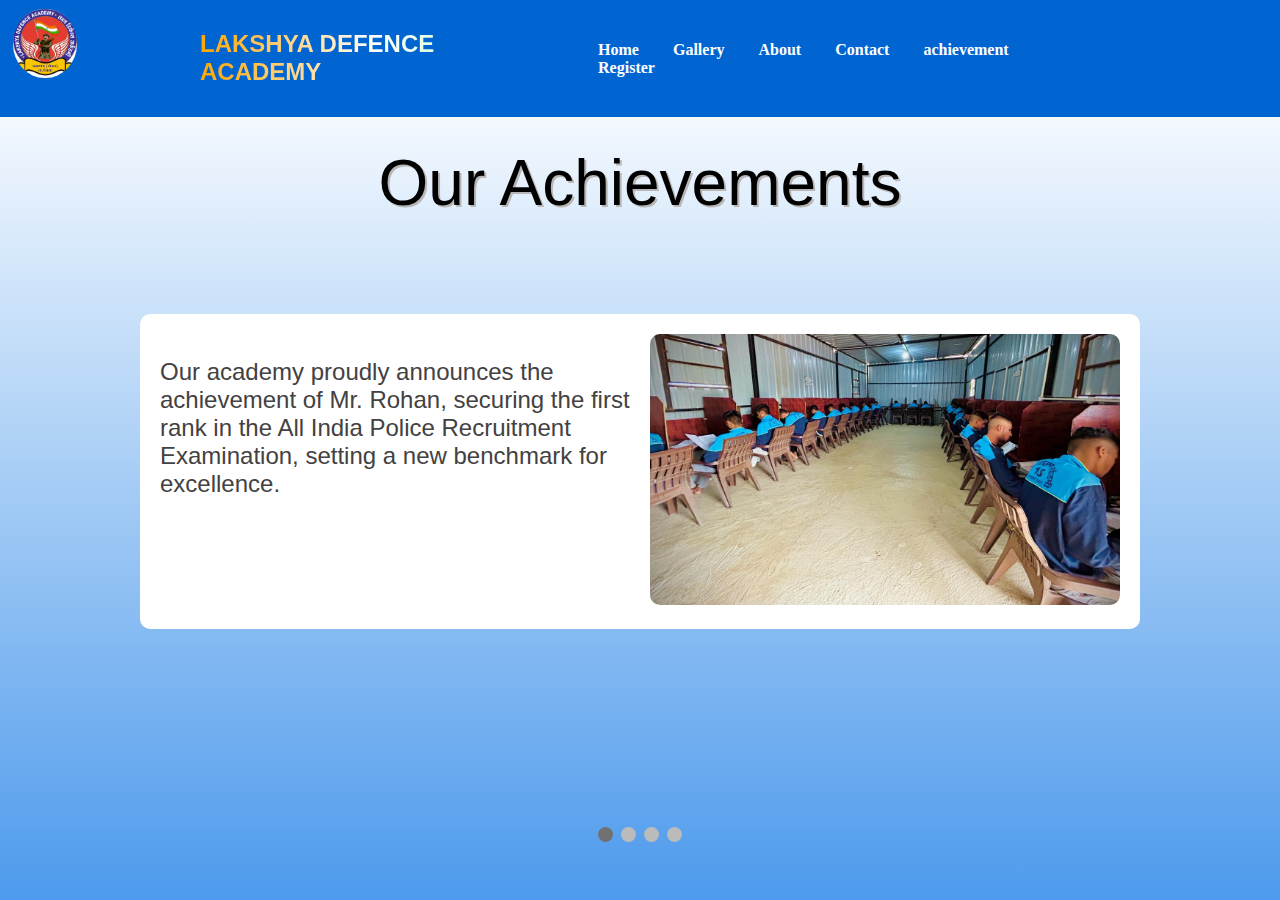
<file: achievement.html>
<!DOCTYPE html>
<html>
<head>
<meta name="viewport" content="width=device-width, initial-scale=1">
<style>
* {
  box-sizing: border-box;
}

body, html {
  margin: 0;
  padding-top: 60px;
  height: 100%;
  background: linear-gradient(#ffffff, #4d9aec);
  overflow-x: hidden; /* Disable horizontal scroll */
}
header{
    z-index: 999;
    position: fixed;
    top: 0;
    left: 0;
    width: 100%;
    display: flex;
    justify-content: space-between;
    align-items: center;
    padding: 15px 200px;
    transition: 0.5s ease;
    background-color: #0065d1;

}
header .academy-name{
    font-family: Arial, Helvetica, sans-serif; 
    background: linear-gradient(to right, orange, white, rgb(167, 255, 167)); 
    -webkit-text-fill-color: transparent;
    -webkit-background-clip: text;
    font-size: 1.5em;
    font-weight: 700;
    text-transform: uppercase;
    text-decoration: none;
    font-size: 24px;
    font-weight: bold;
    margin-right: 20px;
    margin-top: 15px;

}
header .logo{
    z-index: 0;
    position: fixed;
    left: 1%;
    top: 1%;
    width: 5%;
    border-radius: 49%;


}

img:hover {
    opacity: 0.5;
  }

header .navigation{
    position: relative;
}

header .navigation .navigation-items a{
    position: relative;
    color: #ffffff;
    font-size: 1em;
    font-weight: 500;
    text-decoration: none;
    margin-left: 30px;
    transition: 0.3s ease;
    

}
header .navigation .navigation-items a:before{
    content: '';
    position: absolute;
    background: #fff;
    width: 0;
    height: 3px;
    bottom: 0;
    left: 0;
    transition: 0.3s ease;
   
}

header .navigation .navigation-items a:hover:before{
  width: 100%;
}
header .navigation .navigation-items a:hover{
    color: orange;
}

.navbar {
  overflow: hidden;
  background-color: transparent;
  height: 100px;
  display: flex;
  align-items: center;
  padding: 20px;
  color: black;
  margin-top: 10px;
}

.navbar img {
  height: 80px;
  width: 80px;
  border-radius: 50%;
  margin-right: 10px;
}

.academy-name {
  font-size: 24px;
  font-weight: bold;
  margin-right: 20px;
}

.navbar nav {
  margin-left: auto;
}

.navbar ul {
  list-style: none;
  padding: 0;
  margin: 0;
  display: flex;
}

.navbar ul li {
  margin-right: 20px;
}

.navbar ul li:last-child {
  margin-right: 0;
}

.navbar a {
  color: black;
  text-decoration: none;
  font-size: 20px;
}

.navbar a:hover {
  color: #007bff;
}
.container {
  position: relative;
  max-width: 1000px;
  margin: auto;
  overflow: hidden;
}
.join-button:hover {
  background-color: #45a049;
}

.register-button {
  background-color: #007bff;
  color: white;
  
  border: none;
  padding: 15px 25px;
  text-align: center;
  text-decoration: none;
  font-size: 18px;
  cursor: pointer;
  bottom: unset;
  
}

.register-button:hover {
  background-color: #0056b3;
}
.mySlides {
  display: flex;
  align-items: center; /* Align items vertically in the center */
  justify-content: center; /* Align items horizontally in the center */
  padding: 180px 0; /* Added padding for space from top and bottom */
}

.box {
  background-color: #fff; /* Translucent whitish background */
  padding: 20px; /* Padding adjusted for top, right, bottom, left */
  border-radius: 10px; /* Rounded corners */
  display: flex;
  gap: 20px; /* Gap between text and image */
  width: 1200%; /* Adjust the width as needed */
  max-width: 5000px; /* Maximum width for the box */
  margin-top: -15%; /* Center the box horizontally */
}

.text {
  width: 80%; /* Adjust the width as needed */
  color: #434141; /* Changed font color to black */
  text-align: left; /* Left-align the text */
  font-family: Arial, Helvetica, sans-serif;
  font-size: large;
}

.text p {
  margin: 1000;
  font-size: x-large;

}

.img-container {
  width: 80%; /* Adjust the width as needed */
}

img {
  width: 100%;
  height: auto;
  border-radius: 10px; /* Rounded corners for the image */
}

/* Slideshow container */
.slideshow-container {
  position: relative;
  margin: auto;
  max-width: 1000px;
}

/* The dots/bullets/indicators */
.dot {
  height: 15px;
  width: 15px;
  margin: 0 2px;
  background-color: #bbb;
  border-radius: 50%;
  display: inline-block;
  transition: background-color 0.6s ease;
  
}

.active {
  background-color: #717171;
}

/* Fading animation */
.fade {
  animation-name: fade;
  animation-duration: 2.0s;
}
.header{
    font-family:'Franklin Gothic Medium', 'Arial Narrow', Arial, sans-serif;
    color: rgb(1, 1, 1);
    text-shadow: 2px 2px #b9b6b6;
    text-align: center;
    margin-top: 2%; /* Reduced margin-top */
    font-size: 400%;
}

@keyframes fade {
  from {
    opacity: .4
  }

  to {
    opacity: 1
  }
}

/* On smaller screens, decrease text size */
@media only screen and (max-width: 600px) {
  .box {
    width: 90%; /* Adjust the width for smaller screens */
  }
  .text {
    width: 100%; /* Adjust the text width for smaller screens */
  }
  .img-container {
    width: 60%; /* Adjust the image width for smaller screens */
  }
}
ul a {
    color: white;
  }
  
  ul li {
    padding: 5px;
    margin-left: 10px;
  }
  
  ul li:hover {
    transform: scale(1.1);
    transition: 0.3s;
  }
  
  #hamburger-icon {
    margin: auto 0;
    display: none;
    cursor: pointer;
  }
  
  #hamburger-icon div {
    width: 35px;
    height: 3px;
    background-color: white;
    margin: 6px 0;
    transition: 0.4s;
    margin-left: 80PX;
  }
  
  
  .open .bar1 {
    -webkit-transform: rotate(-45deg) translate(-6px, 6px);
    transform: rotate(-45deg) translate(-6px, 6px);
  }
  
  .open .bar2 {
    opacity: 0;
  }
  
  .open .bar3 {
    -webkit-transform: rotate(4 5deg) translate(-6px, -8px);
    transform: rotate(45deg) translate(-6px, -8px);
  }
  
  .open .mobile-menu {
    display: flex;
    flex-direction: column;
    align-items: center;
    justify-content: flex-start;
  }
  
  .mobile-menu {
    display: none;
    position: absolute;
    top: 1px;
    left: 200px;
    height: calc(100vh - 50px);
    width: 100%;
    background-color: #000000;
    width: 35%;
   
    margin: 1px;
    align-items: center;
    border-radius: 10px;
    height: auto;
    margin-left: 30PX;
   
  
   
   
  }
  .mobile-menu a:hover{
    color: orange;
  }
  
  .mobile-menu li {
    margin-bottom: 10px;
  }
  
  
  
  
  
  @media only screen and (max-width: 600px) {
    header nav {
      display:none;
    }
  
  
    #hamburger-icon {
      display: block;
    }
    body{
      padding-top: 60px;
    }
    
    header{
      z-index: 999;
      position: fixed;
      top: 0;
      left: 0;
      width: 100%;
      display: flex;
      justify-content: space-between;
      align-items: center;
      padding: 15px 200px;
      transition: 0.5s ease;
      background-color: #0065d1
    
    }
  
   
    section{
        padding: 100px 20px;
    }
    .home .media-icons{
        right: 15px;
    }
  
  
    header .navigation {
      display: none; /* Change display to block or flex as needed */
    }
  
   /* header  .mobile-menu{
      background: #0000;
      width: 600px;
      max-width: 600px;
      margin: 20px;
      padding: 40px;
      display: flex;
      flex-direction: column;
      align-items: center;
      border-radius: 5px;
      box-shadow: 0 5px 25px rgb(1 1 1/20%);
     }*/
  
    header .navigation .navigation-items a {
      margin-left: 0; /* Reset margin for stacked items */
    }
  
  
    
  }
  

</style>
</head>
<body>
  <header>
    <img src="logo2.jpeg" alt="Logo" class="logo">
  <h1 class="academy-name"><b>LAKSHYA DEFENCE ACADEMY</b></h1>
  <div class="menu-btn"></div>
  <div class="navigation">
      <div class="navigation-items">
          <a href="abc22.html"><b>Home</b></a>
          <a href="index.html"><b>Gallery</b></a>
          <a href="about.html"><b>About</b></a>
          <a href="contact.html"><b>Contact</b></a>
          <a href="achievement.html"><b>achievement</b></a>
          <a href="registration.html"><b>Register</b></a>
  
      </div>
  </div>
  
  <div id="hamburger-icon" onclick="toggleMobileMenu(this)">
    <div class="bar1"></div>
    <div class="bar2"></div>
    <div class="bar3"></div>
    <ul class="mobile-menu">
      <li><a href="abc22.html"><b>Home</b></a></li>
      <li><a href="index.html"><b>Gallery</b></a></li>
      <li><a href="about.html"><b>About</b></a></li>
      <li><a href="contact.html"><b>Contact</b></a></li>
      <li> <a href="achievement.html"><b>achievement</b></a></li>
      <li><a href="registration.html"><b>Register</b></a></li>
  
    </ul>
  </div>
  
  
  </header>

  <script src="index.js"></script>
<p class="header">Our Achievements</p>
<div class="slideshow-container">
  <div class="mySlides fade">
    <div class="box">
      <div class="text">
        <p>
            Our academy proudly announces the achievement of Mr. Rohan, securing the first rank in the All India Police Recruitment Examination, setting a new benchmark for excellence.
        </p>
      </div>
      <div class="img-container">
        <img src="photo4.jpeg" alt="Image 1">
      </div>
    </div>
  </div>

  <div class="mySlides fade">
    <div class="box">
      <div class="text">
        <p>The Maharashtra Police Academy takes pride in Mr. Aryan's exceptional bravery, honored with the 'Bravery Award' for his courageous act during a rescue operation.</p>
      </div>
      <div class="img-container">
        <img src="photo8.jpeg" alt="Image 2">
      </div>
    </div>
  </div>

  <div class="mySlides fade">
    <div class="box">
      <div class="text">
        <p>Celebrating the achievements of our academy, Mr. Rajesh received the prestigious 'President's Medal' for his exceptional contribution to community policing.</p>
      </div>
      <div class="img-container">
        <img src="photo10.jpeg" alt="Image 3">
      </div>
    </div>
  </div>

  <div class="mySlides fade">
    <div class="box">
      <div class="text">
        <p>We are proud to announce that our student Mr. Aniket has been selected for the Indian Army, showcasing exemplary dedication and commitment.</p>
      </div>
      <div class="img-container">
        <img src="photo5.jpeg" alt="Image 4">
      </div>
    </div>
  </div>
</div>
<br>

<div style="text-align:center">
  <span class="dot"></span>
  <span class="dot"></span>
  <span class="dot"></span>
  <span class="dot"></span>
</div>

<script>
let slideIndex = 0;
showSlides();

function showSlides() {
  let i;
  let slides = document.getElementsByClassName("mySlides");
  let dots = document.getElementsByClassName("dot");
  for (i = 0; i < slides.length; i++) {
    slides[i].style.display = "none";
  }
  slideIndex++;
  if (slideIndex > slides.length) {
    slideIndex = 1
  }
  for (i = 0; i < dots.length; i++) {
    dots[i].className = dots[i].className.replace(" active", "");
  }
  slides[slideIndex - 1].style.display = "flex"; // Changed display to flex
  dots[slideIndex - 1].className += " active";
  setTimeout(showSlides, 2000); // Change image every 2 seconds
}
</script>

</body>
</html>
</file>
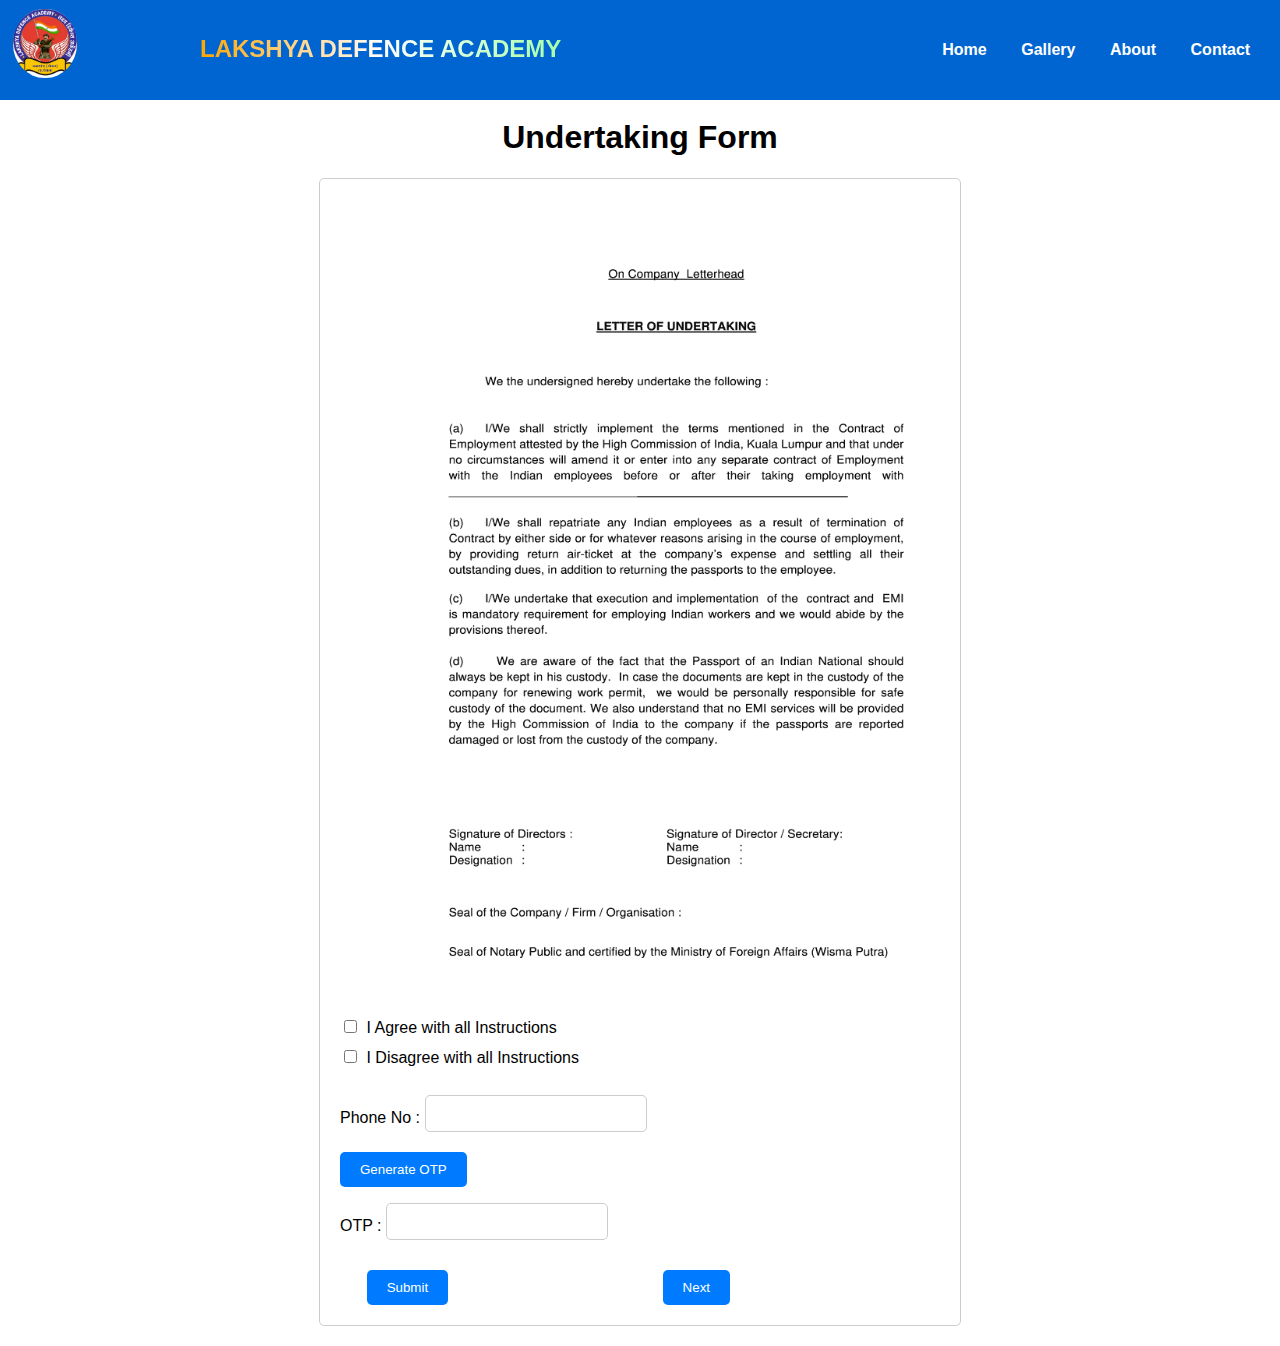
<file: form.html>
<!DOCTYPE html>
<html lang="en">
<head>
<meta charset="UTF-8">
<meta name="viewport" content="width=device-width, initial-scale=1.0">
<title>Undertaking Form</title>
<style>
    body {
        font-family: Arial, sans-serif;
        margin: 0;
        padding-top: 80px;
    }
    header {
    z-index: 999;
    position: fixed;
    top: 0;
    left: 0;
    width: 100%;
    height: 70px; /* Set the height to your desired fixed size */
    display: flex;
    justify-content: space-between;
    align-items: center;
    padding: 0 200px; /* Adjust padding as needed */
    transition: 0.5s ease;
    background-color: #0065d1;
}

/* Your existing styles for the header */


header .academy-name{
    font-family: Arial, Helvetica, sans-serif; 
    background: linear-gradient(to right, orange, white, rgb(167, 255, 167)); 
    -webkit-text-fill-color: transparent;
    -webkit-background-clip: text;
    font-size: 1.5em;
    font-weight: 700;
    text-transform: uppercase;
    text-decoration: none;
    font-size: 24px;
    font-weight: bold;
    margin-right: 20px;
    margin-top: 15px;

}
header .logo{
    z-index: 0;
    position: fixed;
    left: 1%;
    top: 1%;
    width: 5%;
    border-radius: 49%;


}


img:hover {
    opacity: 0.5;
  }

header .navigation{
    position: relative;
    
}

header .navigation .navigation-items a{
    position: relative;
    color:#ffffff;
    font-size: 1em;
    font-weight: 500;
    text-decoration: none;
    margin-left: 30px;
    transition: 0.3s ease;
    

}
header .navigation .navigation-items a:before{
    content: '';
    position: absolute;
    background: #fff;
    width: 0;
    height: 3px;
    bottom: 0;
    left: 0;
    transition: 0.3s ease;
    
   
}

header .navigation .navigation-items a:hover:before{
    width: 100%;
    
}
header .navigation .navigation-items a:hover{
    color: orange;
}


header{
    z-index: 999;
    position: absolute;
    top: 0;
    left: 0;
    width: 100%;
    display: flex;
    justify-content: space-between;
    align-items: center;
    padding: 15px 200px;
    transition: 0.5s ease;

}
header .academy-name{
    font-family: Arial, Helvetica, sans-serif; 
    background: linear-gradient(to right, orange, white, rgb(167, 255, 167)); 
    -webkit-text-fill-color: transparent;
    -webkit-background-clip: text;
    font-size: 1.5em;
    font-weight: 700;
    text-transform: uppercase;
    text-decoration: none;
    font-size: 24px;
    font-weight: bold;
    margin-right: 20px;
    margin-top: 15px;

}
header .logo{
    z-index: 0;
    position: fixed;
    left: 1%;
    top: 1%;
    width: 5%;
    border-radius: 49%;


}

img:hover {
    opacity: 0.5;
  }

header .navigation{
    position: relative;
}

header .navigation .navigation-items a{
    position: relative;
    color: white;
    font-size: 1em;
    font-weight: 500;
    text-decoration: none;
    margin-left: 30px;
    transition: 0.3s ease;
    

}
header .navigation .navigation-items a:before{
    content: '';
    position: absolute;
    background: white;
    width: 0;
    height: 3px;
    bottom: 0;
    left: 0;
    transition: 0.3s ease;
   
}

header .navigation .navigation-items a:hover:before{
    width: 100%;
}
    .container {
        position: relative; /* Add relative positioning */
        max-width: 600px;
        margin: 20px auto;
        padding: 20px;
        border: 1px solid #ccc;
        border-radius: 5px;
    }
    img {
        max-width: 100%; /* Ensures the image does not exceed the container width */
        height: auto; /* Maintains the aspect ratio of the image */
        display: block; /* Ensures proper alignment and spacing */
        margin: 0 auto 20px; /* Centers the image horizontally and adds margin at the bottom */
    }
    label {
        display: block;
        margin-bottom: 10px;
    }
    input[type="checkbox"] {
        margin-right: 5px;
    }
    input[type="text"] {
        width: calc(100% - 20px); /* Adjusted width to accommodate padding */
        padding: 10px;
        margin-bottom: 20px;
        border: 1px solid #ccc;
        border-radius: 5px;
        display: inline-block; /* Ensures the input field is displayed inline with the label */
        width: 200px; /* Adjust the width as needed */
        vertical-align: middle; /* Aligns the input field vertically with the label */
    }
    button {
        padding: 10px 20px;
        background-color: #007bff;
        color: #fff;
        border: none;
        border-radius: 5px;
        cursor: pointer;
    }
    button:hover {
        background-color: #0056b3;
    }
    h1 {
        text-align: center;
    }
    .phone-label {
        display: inline-block;
        vertical-align: middle;
    }
    .otp-label {
        display: inline-block;
        vertical-align: middle;
    }
    .button-row {
        text-align: right; /* Align buttons to the right */
        margin-top: 10px; /* Add some space between OTP and buttons */
    }
    .button-row button {
        margin-right: 210px; /* Adjust the margin between buttons */
    }

    ul a {
  color: white;
}

ul li {
  padding: 5px;
  margin-left: 10px;
}

ul li:hover {
  transform: scale(1.1);
  transition: 0.3s;
}

#hamburger-icon {
  margin: auto 0;
  display: none;
  cursor: pointer;
}

#hamburger-icon div {
  width: 35px;
  height: 3px;
  background-color: white;
  margin: 6px 0;
  transition: 0.4s;
  margin-left: 80PX;
}


.open .bar1 {
  -webkit-transform: rotate(-45deg) translate(-6px, 6px);
  transform: rotate(-45deg) translate(-6px, 6px);
}

.open .bar2 {
  opacity: 0;
}

.open .bar3 {
  -webkit-transform: rotate(4 5deg) translate(-6px, -8px);
  transform: rotate(45deg) translate(-6px, -8px);
}

.open .mobile-menu {
  display: flex;
  flex-direction: column;
  align-items: center;
  justify-content: flex-start;
}

.mobile-menu {
  display: none;
  position: absolute;
  top: 1px;
  left: 200px;
  height: calc(100vh - 50px);
  width: 100%;
  background-color: #000000;
  width: 35%;
 
  margin: 1px;
  align-items: center;
  border-radius: 10px;
  height: auto;
  margin-left: 30PX;
 

 
 
}
.mobile-menu a:hover{
  color: orange;
}

.mobile-menu li {
  margin-bottom: 10px;
}





@media only screen and (max-width: 600px) {
  header nav {
    display:none;
  }


  #hamburger-icon {
    display: block;
  }
  body{
    padding-top: 60px;
  }
  
  header{
    z-index: 999;
    position: fixed;
    top: 0;
    left: 0;
    width: 100%;
    display: flex;
    justify-content: space-between;
    align-items: center;
    padding: 15px 200px;
    transition: 0.5s ease;
    background-color: #0065d1
  
  }

 
  section{
      padding: 100px 20px;
  }
  .home .media-icons{
      right: 15px;
  }


  header .navigation {
    display: none; /* Change display to block or flex as needed */
  }

 /* header  .mobile-menu{
    background: #0000;
    width: 600px;
    max-width: 600px;
    margin: 20px;
    padding: 40px;
    display: flex;
    flex-direction: column;
    align-items: center;
    border-radius: 5px;
    box-shadow: 0 5px 25px rgb(1 1 1/20%);
   }*/

  header .navigation .navigation-items a {
    margin-left: 0; /* Reset margin for stacked items */
  }


  
}

</style>
</head>
<body>
    <header>
        <img src="logo2.jpeg" alt="Logo" class="logo">
      <h1 class="academy-name"><b>LAKSHYA DEFENCE ACADEMY</b></h1>
      <div class="menu-btn"></div>
      <div class="navigation">
          <div class="navigation-items">
              <a href="abc22.html"><b>Home</b></a>
              <a href="index.html"><b>Gallery</b></a>
              <a href="about.html"><b>About</b></a>
              <a href="contact.html"><b>Contact</b></a>
              <a href="achievement.html"><b>achievement</b></a>
              <a href="registration.html"><b>Register</b></a>
      
          </div>
      </div>
      
      <div id="hamburger-icon" onclick="toggleMobileMenu(this)">
        <div class="bar1"></div>
        <div class="bar2"></div>
        <div class="bar3"></div>
        <ul class="mobile-menu">
          <li><a href="abc22.html"><b>Home</b></a></li>
          <li><a href="index.html"><b>Gallery</b></a></li>
          <li><a href="about.html"><b>About</b></a></li>
          <li><a href="contact.html"><b>Contact</b></a></li>
          <li> <a href="achievement.html"><b>achievement</b></a></li>
          <li><a href="registration.html"><b>Register</b></a></li>
      
        </ul>
      </div>
      
      
      </header>
      <script src="index.js"></script>
    <br>
<h1>Undertaking Form</h1>
<div class="container">
    <img src="large.png" alt="Undertaking Photo">
    <label>
        <input type="checkbox" name="agree" id="agree"> I Agree with all Instructions
    </label>
    <label>
        <input type="checkbox" name="disagree" id="disagree"> I Disagree with all Instructions
    </label>
    <br>
    <label for="phone" class="phone-label">Phone No : </label>
    <input type="text" name="phone" id="phone">
    <br>
    <button id="generateOTP">Generate OTP</button>
    <p id="otpMessage"></p>
    <label for="otp" class="otp-label"> OTP : </label>
    <input type="text" name="otp" id="otp">
    <div class="button-row">
        <button id="submit">Submit</button>
        <button id="next">Next</button>
    </div>
</div>

<script>
document.getElementById("generateOTP").addEventListener("click", function() {
    var phone = document.getElementById("phone").value;
    if (!phone) {
        alert("Please enter a valid phone number.");
        return;
    }
    
    // Simulate OTP generation
    var otp = Math.floor(100000 + Math.random() * 900000);
    
    // Simulate sending OTP message
    var otpMessage = "OTP sent to " + phone + ": " + otp;
    document.getElementById("otpMessage").innerText = otpMessage;
    
    // Display OTP label and value
    document.getElementById("otpLabel").style.display = "block";
    document.getElementById("otpValue").style.display = "inline";
    document.getElementById("otpValue").innerText = otp;
    
    // Here you would make an AJAX request to a backend service to send the OTP via SMS
    // Example AJAX request using fetch API (replace URL with your actual backend endpoint)
    
    fetch("https://your-backend-url/send-otp", {
        method: "POST",
        headers: {
            "Content-Type": "application/json"
        },
        body: JSON.stringify({
            phone: phone,
            otp: otp
        })
    })
    .then(response => {
        if (response.ok) {
            return response.json();
        } else {
            throw new Error("Failed to send OTP.");
        }
    })
    .then(data => {
        // Handle success response from backend
        console.log(data);
    })
    .catch(error => {
        // Handle error
        console.error("Error:", error);
        alert("Failed to send OTP. Please try again later.");
    });
    
});
</script>

</body>
</html>
</file>
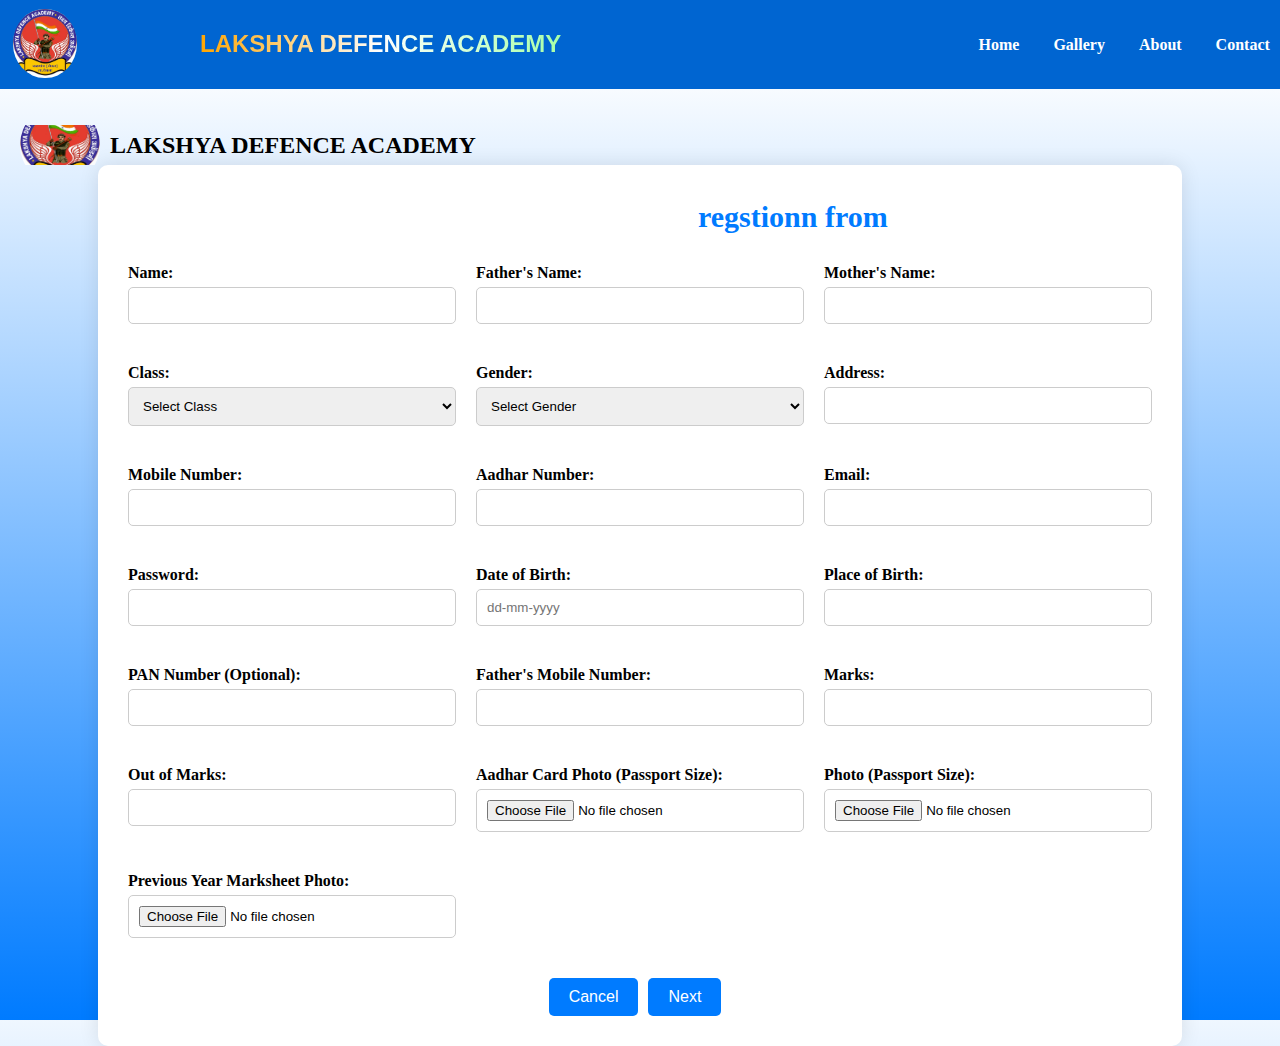
<file: join.html>
<!DOCTYPE html>
<html lang="en">
<head>
    <meta charset="UTF-8">
    <meta name="viewport" content="width=device-width, initial-scale=1.0">
    <title>College Admissions Form</title>
    <style>
        
            body, html {
                margin: 0;
                padding: 0;
                height: 100%;
                background: linear-gradient(#fff, #007bff);
                padding-top: 60px;
            }
            header{
    z-index: 999;
    position: fixed;
    top: 0;
    left: 0;
    width: 100%;
    display: flex;
    justify-content: space-between;
    align-items: center;
    padding: 15px 200px;
    transition: 0.5s ease;
    background-color: #0065d1;

}
header .academy-name{
    font-family: Arial, Helvetica, sans-serif; 
    background: linear-gradient(to right, orange, white, rgb(167, 255, 167)); 
    -webkit-text-fill-color: transparent;
    -webkit-background-clip: text;
    font-size: 1.5em;
    font-weight: 700;
    text-transform: uppercase;
    text-decoration: none;
    font-size: 24px;
    font-weight: bold;
    margin-right: 20px;
    margin-top: 15px;

}
header .logo{
    z-index: 0;
    position: fixed;
    left: 1%;
    top: 1%;
    width: 5%;
    border-radius: 49%;


}

img:hover {
    opacity: 0.5;
  }

header .navigation{
    position: relative;
}

header .navigation .navigation-items a{
    position: relative;
    color: #ffffff;
    font-size: 1em;
    font-weight: 500;
    text-decoration: none;
    margin-left: 30px;
    transition: 0.3s ease;
    

}
header .navigation .navigation-items a:before{
    content: '';
    position: absolute;
    background: #fff;
    width: 0;
    height: 3px;
    bottom: 0;
    left: 0;
    transition: 0.3s ease;
   
}

header .navigation .navigation-items a:hover:before{
      width: 100%;
}
header .navigation .navigation-items a:hover{
    color: orange;
}
    
            .navbar {
                overflow: hidden;
                background-color: transparent;
                height: 100px; /* Adjust the height of the navbar */
                display: flex;
                align-items: center; /* Align items vertically */
                padding: 20px;
                color: black;
                margin-top: 5px;
              }
              
              .navbar img {
                height: 80px; /* Increase the size of the logo */
                width: 80px; /* Increase the size of the logo */
                border-radius: 50%;
                margin-right: 10px;
              }
              
              .academy-name {
                font-size: 24px;
                font-weight: bold;
                margin-right: 20px; /* Adjust the distance between logo and academy name */
              }
              
              .navbar nav {
                margin-left: auto; /* Push the navigation links to the right */
              }
              
              .navbar ul {
                list-style: none;
                padding: 0;
                margin: 0;
                display: flex;
              }
              
              .navbar ul li {
                margin-right: 20px;
              }
              
              .navbar ul li:last-child {
                margin-right: 0;
              }
              
              .navbar a {
                color: black;
                text-decoration: none;
                font-size: 20px;
                margin-top: 100px;
              }
              
              .navbar a:hover {
                color: #007bff;
              }
              
          
              .join-button {
                background-color: #4CAF50;
                color: white;
                border: none;
                padding: 15px 25px;
                text-align: center;
                text-decoration: none;
                font-size: 18px;
                cursor: pointer;
                position: absolute;
                bottom: 20px;
                left: 50%;
                transform: translateX(-50%);
                transition: background-color 0.3s;
              }
          
              .join-button:hover {
                background-color: #45a049;
              }
          
              .register-button {
                background-color: #007bff;
                color: white;
                
                border: none;
                padding: 15px 25px;
                text-align: center;
                text-decoration: none;
                font-size: 18px;
                cursor: pointer;
                bottom: unset;
                
              }
          
              .register-button:hover {
                background-color: #0056b3;
              }
            /* Main container */
            .main-container {
                display: flex;
                flex-direction: column;
                height: 100%;
            }
    
            /* Form container */
            .form-container {
                flex-grow: 1;
                display: flex;
                justify-content: center;
                align-items: center;
                flex-direction: column;
            }
    
            form {
                background-color: #fff;
                padding: 30px;
                border-radius: 10px;
                box-shadow: 0 0 20px rgba(0, 0, 0, 0.1);
                width: 80%;
            }
    
            .form-parts {
                display: grid;
                grid-template-columns: repeat(auto-fill, minmax(300px, 1fr));
                grid-gap: 20px;
            }
    
            .form-group {
                margin-bottom: 20px;
            }
    
            .form-group label {
                display: block;
                font-weight: bold;
                margin-bottom: 5px;
            }
    
            .form-group input[type="text"],
            .form-group input[type="email"],
            .form-group input[type="tel"],
            .form-group select,
            .form-group input[type="password"],
            .form-group input[type="date"],
            .form-group input[type="file"] {
                width: 100%;
                padding: 10px;
                border: 1px solid #ccc;
                border-radius: 5px;
                box-sizing: border-box;
            }
    
            .form-actions {
                display: flex;
                justify-content: center;
                align-items: center;
                margin-top: 20px;
            }
    
            .form-actions button {
                padding: 10px 20px;
                border: none;
                border-radius: 5px;
                cursor: pointer;
                background-color: #007bff;
                color: #fff;
                font-size: 16px;
                margin-right: 10px;
            }
            .ab{
                align-items: center;
                font-size: 30px;
                margin-top: 5px;
                color: #007bff;
                margin-left: 570px;
            }
    
            .form-actions button:hover {
                background-color: #0056b3;
            }
            
    </style>
</head>
<body>
    <header>
        <img src="logo2.jpeg" alt="Logo" class="logo">
      <h1 class="academy-name"><b>LAKSHYA DEFENCE ACADEMY</b></h1>
      <div class="menu-btn"></div>
      <div class="navigation">
          <div class="navigation-items">
              <a href="abc22.html"><b>Home</b></a>
              <a href="index.html"><b>Gallery</b></a>
              <a href="about.html"><b>About</b></a>
              <a href="contact.html"><b>Contact</b></a>
              <a href="achievement.html"><b>achievement</b></a>
              <a href="registration.html"><b>Register</b></a>

          </div>
      </div>
    </header>
    <div class="main-container">
        <!-- Navbar -->
        <div class="navbar">
            <img src="logo2.jpeg" alt="Logo">
            <h1 class="academy-name">LAKSHYA DEFENCE ACADEMY</h1>
        </div>

        <!-- Form container -->
        <div class="form-container">
            
            <form id="admissionForm">
                <h3 class="ab">
                    regstionn from
                </h3>
                <div class="form-parts">
                    
                    <!-- Personal Information -->
                    <div class="form-group">
                        <label for="name">Name:</label>
                        <input type="text" id="name" name="name" required>
                    </div>

                    <div class="form-group">
                        <label for="fatherName">Father's Name:</label>
                        <input type="text" id="fatherName" name="fatherName" required>
                    </div>

                    <div class="form-group">
                        <label for="motherName">Mother's Name:</label>
                        <input type="text" id="motherName" name="motherName" required>
                    </div>

                    <div class="form-group">
                        <label for="class">Class:</label>
                        <select id="class" name="class" required>
                            <option value="">Select Class</option>
                            <option value="11">11th</option>
                            <option value="12">12th</option>
                            <option value="12th pass">12th Pass</option>
                        </select>
                    </div>

                    <div class="form-group">
                        <label for="gender">Gender:</label>
                        <select id="gender" name="gender" required>
                            <option value="">Select Gender</option>
                            <option value="male">Male</option>
                            <option value="female">Female</option>
                            <option value="other">Other</option>
                        </select>
                    </div>

                    <!-- Contact Information -->
                    <div class="form-group">
                        <label for="address">Address:</label>
                        <input type="text" id="address" name="address" required>
                    </div>

                    <div class="form-group">
                        <label for="mobileNumber">Mobile Number:</label>
                        <input type="tel" id="mobileNumber" name="mobileNumber" pattern="[0-9]{3}-[0-9]{3}-[0-9]{4}" required>
                    </div>

                    <div class="form-group">
                        <label for="aadharNumber">Aadhar Number:</label>
                        <input type="text" id="aadharNumber" name="aadharNumber" required>
                    </div>

                    <div class="form-group">
                        <label for="email">Email:</label>
                        <input type="email" id="email" name="email" required>
                    </div>

                    <!-- Security Information -->
                    <div class="form-group">
                        <label for="password">Password:</label>
                        <input type="password" id="password" name="password" required>
                    </div>

                    <div class="form-group">
                        <label for="dateOfBirth">Date of Birth:</label>
                        <input type="text" id="dateOfBirth" name="dateOfBirth" placeholder="dd-mm-yyyy" required>
                                        </div>

                    <div class="form-group">
                        <label for="placeOfBirth">Place of Birth:</label>
                        <input type="text" id="placeOfBirth" name="placeOfBirth" required>
                    </div>

                    <div class="form-group">
                        <label for="panNumber">PAN Number (Optional):</label>
                        <input type="text" id="panNumber" name="panNumber">
                    </div>

                    <div class="form-group">
                        <label for="fatherMobileNumber">Father's Mobile Number:</label>
                        <input type="tel" id="fatherMobileNumber" name="fatherMobileNumber" pattern="[0-9]{3}-[0-9]{3}-[0-9]{4}" required>
                    </div>

                    <div class="form-group">
                        <label for="marks">Marks:</label>
                        <input type="text" id="marks" name="marks" required>
                    </div>

                    <div class="form-group">
                        <label for="outOfMarks">Out of Marks:</label>
                        <input type="text" id="outOfMarks" name="outOfMarks" required>
                    </div>

                    <div class="form-group">
                        <label for="aadharPhoto">Aadhar Card Photo (Passport Size):</label>
                        <input type="file" id="aadharPhoto" name="aadharPhoto" accept="image/*" required>
                    </div>

                    <div class="form-group">
                        <label for="photo">Photo (Passport Size):</label>
                        <input type="file" id="photo" name="photo" accept="image/*" required>
                    </div>

                    <div class="form-group">
                        <label for="marksheetPhoto">Previous Year Marksheet Photo:</label>
                        <input type="file" id="marksheetPhoto" name="marksheetPhoto" accept="image/*" required>
                    </div>
                </div>

                <div class="form-actions">
                    <button type="button" class="cancel-button">Cancel</button>
                    <button type="submit" class="next-button">Next</button>
                </div>
            </form>
        </div>
    </div>
    <script>
        function openJoinPage() {
            window.open('join.html', '_blank');
          }
    </script>
</body>
</html>
</file>
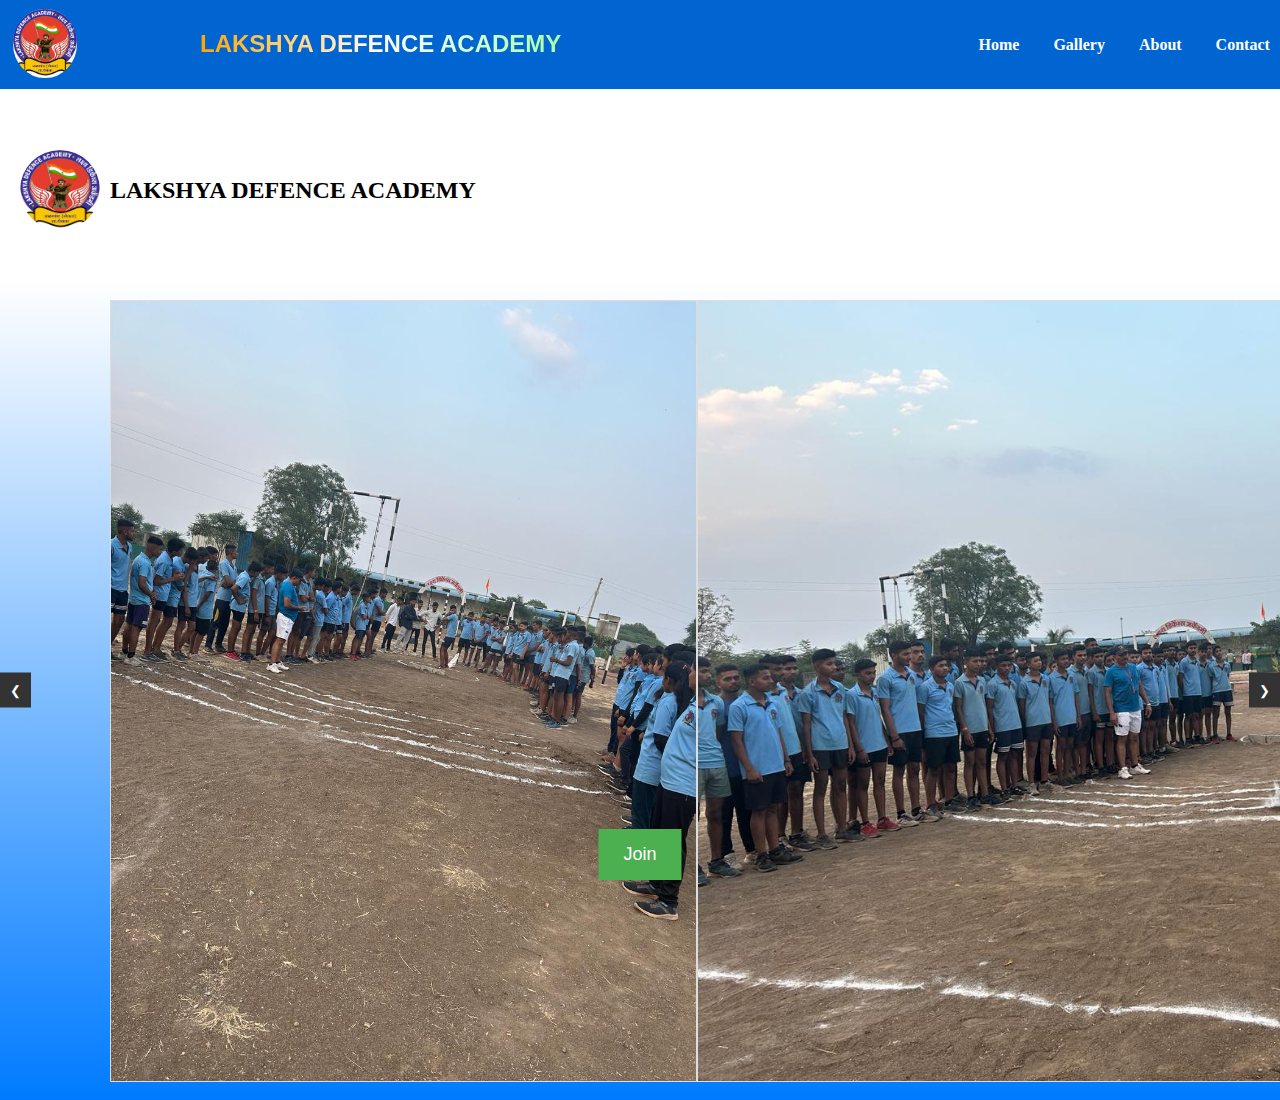
<file: next.html>
<!DOCTYPE html>
<html lang="en">
<head>
  <meta charset="UTF-8">
  <meta name="viewport" content="width=device-width, initial-scale=1.0">
  <title>Image Slider</title>
  <style>
    body, html {
      margin: 0;
      padding-top: 60px;
      height: 100%;
    }
    header{
    z-index: 999;
    position: fixed;
    top: 0;
    left: 0;
    width: 100%;
    display: flex;
    justify-content: space-between;
    align-items: center;
    padding: 15px 200px;
    transition: 0.5s ease;
    background-color: #0065d1;

}
header .academy-name{
    font-family: Arial, Helvetica, sans-serif; 
    background: linear-gradient(to right, orange, white, rgb(167, 255, 167)); 
    -webkit-text-fill-color: transparent;
    -webkit-background-clip: text;
    font-size: 1.5em;
    font-weight: 700;
    text-transform: uppercase;
    text-decoration: none;
    font-size: 24px;
    font-weight: bold;
    margin-right: 20px;
    margin-top: 15px;

}
header .logo{
    z-index: 0;
    position: fixed;
    left: 1%;
    top: 1%;
    width: 5%;
    border-radius: 49%;


}

img:hover {
    opacity: 0.5;
  }

header .navigation{
    position: relative;
}

header .navigation .navigation-items a{
    position: relative;
    color: #ffffff;
    font-size: 1em;
    font-weight: 500;
    text-decoration: none;
    margin-left: 30px;
    transition: 0.3s ease;
    

}
header .navigation .navigation-items a:before{
    content: '';
    position: absolute;
    background: #fff;
    width: 0;
    height: 3px;
    bottom: 0;
    left: 0;
    transition: 0.3s ease;
   
}

header .navigation .navigation-items a:hover:before{
   width: 100%;
}
header .navigation .navigation-items a:hover{
    color: orange;
}

    .slider-container {
      position: relative;
      height: calc(100% - 60px); /* Adjusted height */
      overflow: hidden;
      padding: 10px;
      background: linear-gradient(#fff, #007bff);
      margin-top: 10px; /* Adjusted margin-top */
      margin-bottom: 200px;
    }

    .navbar {
      overflow: hidden;
      background-color: transparent;
      height: 100px; /* Adjust the height of the navbar */
      display: flex;
      align-items: center; /* Align items vertically */
      padding: 20px;
      color: black;
    }
    
    .navbar img {
      height: 80px; /* Increase the size of the logo */
      width: 80px; /* Increase the size of the logo */
      border-radius: 50%;
      margin-right: 10px;
    }
    
    .academy-name {
      font-size: 24px;
      font-weight: bold;
      margin-right: 20px; /* Adjust the distance between logo and academy name */
    }
    
    .navbar nav {
      margin-left: auto; /* Push the navigation links to the right */
    }
    
    .navbar ul {
      list-style: none;
      padding: 0;
      margin: 0;
      display: flex;
    }
    
    .navbar ul li {
      margin-right: 20px;
    }
    
    .navbar ul li:last-child {
      margin-right: 0;
    }
    
    .navbar a {
      color: black;
      text-decoration: none;
      font-size: 20px;
      margin-top: 20px; /* Adjusted margin-top */
    }
    
    .navbar a:hover {
      color: #007bff;
    }
    

    .join-button {
      background-color: #4CAF50;
      color: white;
      border: none;
      padding: 15px 25px;
      text-align: center;
      text-decoration: none;
      font-size: 18px;
      cursor: pointer;
      position: absolute;
      bottom: 20px;
      left: 50%;
      transform: translateX(-50%);
      transition: background-color 0.3s;
    }

    .join-button:hover {
      background-color: #45a049;
    }

    .register-button {
      background-color: #007bff;
      color: white;
      border: none;
      padding: 15px 25px;
      text-align: center;
      text-decoration: none;
      font-size: 18px;
      cursor: pointer;
      bottom: 20px; /* Adjusted bottom */
    }

    .register-button:hover {
      background-color: #0056b3;
    }

    .slider-container {
      position: relative;
      height: calc(100% - 100px);
      overflow: hidden;
      padding: 10px;
      background: linear-gradient(#fff, #007bff);
      margin-top: 20px;
      margin-bottom: 200px;
    }

    .slider {
      display: flex;
      height: calc(100% - 20px);
      margin-top: 10px; /* Adjusted margin-top */
      margin-left: 100px;
      margin-right: 100px;
    }

    .slide {
      width: calc(100% - 20px);
      height: 100%;
      object-fit: cover;
      border: 1px solid #ddd;
    }

    .prev,
    .next {
      position: absolute;
      top: 50%;
      transform: translateY(-50%);
      background-color: #333;
      color: #fff;
      border: none;
      cursor: pointer;
      padding: 10px;
    }

    .prev {
      left: 0;
    }

    .next {
      right: 0;
    }
    ul a {
  color: white;
}

ul li {
  padding: 5px;
  margin-left: 10px;
}

ul li:hover {
  transform: scale(1.1);
  transition: 0.3s;
}

#hamburger-icon {
  margin: auto 0;
  display: none;
  cursor: pointer;
}

#hamburger-icon div {
  width: 35px;
  height: 3px;
  background-color: white;
  margin: 6px 0;
  transition: 0.4s;
  margin-left: 80PX;
}


.open .bar1 {
  -webkit-transform: rotate(-45deg) translate(-6px, 6px);
  transform: rotate(-45deg) translate(-6px, 6px);
}

.open .bar2 {
  opacity: 0;
}

.open .bar3 {
  -webkit-transform: rotate(4 5deg) translate(-6px, -8px);
  transform: rotate(45deg) translate(-6px, -8px);
}

.open .mobile-menu {
  display: flex;
  flex-direction: column;
  align-items: center;
  justify-content: flex-start;
}

.mobile-menu {
  display: none;
  position: absolute;
  top: 1px;
  left: 200px;
  height: calc(100vh - 50px);
  width: 100%;
  background-color: #000000;
  width: 35%;
 
  margin: 1px;
  align-items: center;
  border-radius: 10px;
  height: auto;
  margin-left: 30PX;
 

 
 
}
.mobile-menu a:hover{
  color: orange;
}

.mobile-menu li {
  margin-bottom: 10px;
}





@media only screen and (max-width: 600px) {
  header nav {
    display:none;
  }


  #hamburger-icon {
    display: block;
  }
  body{
    padding-top: 60px;
  }
  
  header{
    z-index: 999;
    position: fixed;
    top: 0;
    left: 0;
    width: 100%;
    display: flex;
    justify-content: space-between;
    align-items: center;
    padding: 15px 200px;
    transition: 0.5s ease;
    background-color: #0065d1
  
  }

 
  section{
      padding: 100px 20px;
  }
  .home .media-icons{
      right: 15px;
  }


  header .navigation {
    display: none; /* Change display to block or flex as needed */
  }

 /* header  .mobile-menu{
    background: #0000;
    width: 600px;
    max-width: 600px;
    margin: 20px;
    padding: 40px;
    display: flex;
    flex-direction: column;
    align-items: center;
    border-radius: 5px;
    box-shadow: 0 5px 25px rgb(1 1 1/20%);
   }*/

  header .navigation .navigation-items a {
    margin-left: 0; /* Reset margin for stacked items */
  }


  
}

  </style>
</head>
<body>
  <header>
    <img src="logo2.jpeg" alt="Logo" class="logo">
  <h1 class="academy-name"><b>LAKSHYA DEFENCE ACADEMY</b></h1>
  <div class="menu-btn"></div>
  <div class="navigation">
      <div class="navigation-items">
          <a href="abc22.html"><b>Home</b></a>
          <a href="index.html"><b>Gallery</b></a>
          <a href="about.html"><b>About</b></a>
          <a href="contact.html"><b>Contact</b></a>
          <a href="achievement.html"><b>achievement</b></a>
          <a href="registration.html"><b>Register</b></a>
  
      </div>
  </div>
  
  <div id="hamburger-icon" onclick="toggleMobileMenu(this)">
    <div class="bar1"></div>
    <div class="bar2"></div>
    <div class="bar3"></div>
    <ul class="mobile-menu">
      <li><a href="abc22.html"><b>Home</b></a></li>
      <li><a href="index.html"><b>Gallery</b></a></li>
      <li><a href="about.html"><b>About</b></a></li>
      <li><a href="contact.html"><b>Contact</b></a></li>
      <li> <a href="achievement.html"><b>achievement</b></a></li>
      <li><a href="registration.html"><b>Register</b></a></li>
  
    </ul>
  </div>
  
  
  </header>
  <script src="index.js"></script>
  <div class="navbar">
    <img src="logo2.jpeg" alt="Logo">
    <h1 class="academy-name">LAKSHYA DEFENCE ACADEMY</h1>
  </div>

  <div class="slider-container">
    <div class="slider">
      <img class="slide" src="photo1.jpeg" alt="Image 1">
      <img class="slide" src="photo2.jpeg" alt="Image 2">
      <img class="slide" src="photo3.jpeg" alt="Image 3">
      <img class="slide" src="photo4.jpeg" alt="Image 4">
      <img class="slide" src="photo5.jpeg"alt="Image 5">
    </div>
    <button class="prev" onclick="prevSlide()">&#10094;</button>
    <button class="next" onclick="nextSlide()">&#10095;</button>
  </div>
  <button class="join-button" onclick="openJoinPage()">Join</button>
  <script>
    let slideIndex = 0;
    const slides = document.getElementsByClassName("slide");

    function showSlide(index) {
      for (let i = 0; i < slides.length; i++) {
        if (i === index) {
          slides[i].style.display = "block";
        } else {
          slides[i].style.display = "none";
        }
      }
    }

    function prevSlide() {
      slideIndex = (slideIndex - 1 + slides.length) % slides.length;
      showSlide(slideIndex);
    }

    function nextSlide() {
      slideIndex = (slideIndex + 1) % slides.length;
      showSlide(slideIndex);
    }

    setInterval(() => {
      nextSlide();
    }, 4000);

    function openJoinPage() {
        window.open('join.html', '_blank');
      }
</script>
</body>
</html>
</file>
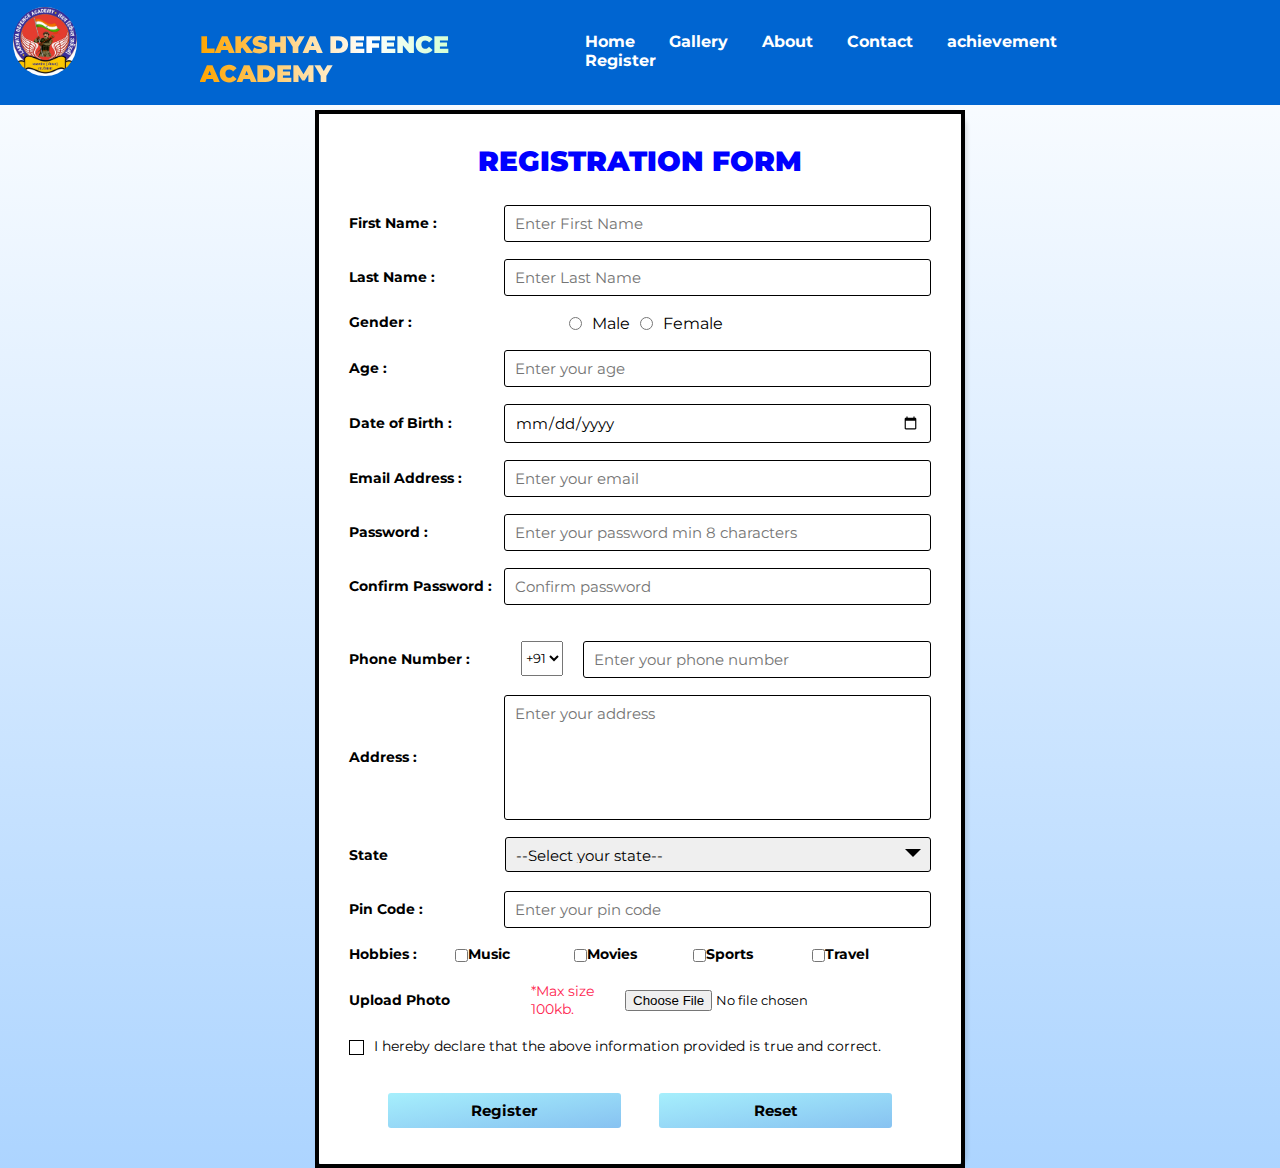
<file: registration.html>
<!DOCTYPE html>
<html lang="en">

<head>
  <meta charset="UTF-8">
  <meta http-equiv="X-UA-Compatible" content="IE=edge">
  <meta name="viewport" content="width=device-width, initial-scale=1.0">
  <title>Student Registration Form</title>
  <link rel="stylesheet" href="style7.css">
  <link rel="stylesheet" href="https://use.fontawesome.com/releases/v5.7.0/css/all.css"
    integrity="sha384-1ZN37f5QGtY3VHgisS14W3ExzMWZxybE1SJSEsQp9s+oqd12jhcu+A56Ebc1zFSJ" crossorigin="anonymous">
    <script src="./script.js" type="text/javascript"></script>
</head>

<body>
  <header>
    <img src="logo2.jpeg" alt="Logo" class="logo">
  <h1 class="academy-name"><b>LAKSHYA DEFENCE ACADEMY</b></h1>
  <div class="menu-btn"></div>
  <div class="navigation">
      <div class="navigation-items">
          <a href="abc22.html"><b>Home</b></a>
          <a href="index.html"><b>Gallery</b></a>
          <a href="about.html"><b>About</b></a>
          <a href="contact.html"><b>Contact</b></a>
          <a href="achievement.html"><b>achievement</b></a>
          <a href="registration.html"><b>Register</b></a>
  
      </div>
  </div>
  
  <div id="hamburger-icon" onclick="toggleMobileMenu(this)">
    <div class="bar1"></div>
    <div class="bar2"></div>
    <div class="bar3"></div>
    <ul class="mobile-menu">
      <li><a href="abc22.html"><b>Home</b></a></li>
      <li><a href="index.html"><b>Gallery</b></a></li>
      <li><a href="about.html"><b>About</b></a></li>
      <li><a href="contact.html"><b>Contact</b></a></li>
      <li> <a href="achievement.html"><b>achievement</b></a></li>
      <li><a href="registration.html"><b>Register</b></a></li>
  
    </ul>
  </div>
  
  
  </header>
  <script src="index.js"></script>
  <div class="wrapper"> 
    <div class="title">Registration Form
    </div>
    <form action="POST" data-netlify="true">
      <div class="form">

        <div class="inputfield">
          <label>First Name :</label>
          <input type="text" class="input" id="name" name="fname" placeholder="Enter first name" maxlength="30"
            pattern="[A-Za-z]{1,32}" title="Enter only alphabets" required>
        </div>

        <div class="inputfield">
          <label>Last Name :</label>
          <input type="text" class="input" id="name" name="lname" placeholder="Enter last name" maxlength="30"
            pattern="[A-Za-z]{1,32}" title="Enter only alphabets" required>
        </div>

        <div class="inputfield" id="gender">
          <label for="">Gender :</label>
          <input type="radio" name="gender" id="radio" value="Male">Male
          <input type="radio" name="gender" id="radio" value="Female">Female
        </div>

        <div class="inputfield">
          <label for="">Age :</label>
          <input type="text" class="input" name="age" placeholder="Enter your age" maxlength="2" pattern="^[0-9]{2}$"
            required placeholder="Enter your age" title="Enter numbers only">
        </div>

        <div class="inputfield">
          <label for="">Date of Birth :</label>
          <input type="date" class="input" name="dob" required>
        </div>

        <div class="inputfield">
          <label>Email Address :</label>
          <input type="email" class="input" name="email" placeholder="Enter your email"
            pattern="[a-z0-9._%+-]+@[a-z0-9.-]+\.[a-z]{2,63}$" required>
        </div>

        <div class="inputfield">
          <label>Password :</label>
          <input type="password" class="input" id="password" name="" placeholder="Enter your password min 8 characters"
            autocomplete="off" onkeyup='check()' pattern="(?=.*\d)(?=.*[a-z])(?=.*[A-Z]).{8,}"
            title="Must contain at least one number and one uppercase and lowercase letter, and at least 8 or more characters"
            maxlength="100" minlength="8" required>
        </div>

        <div class="inputfield">
          <label>Confirm Password :</label>
          <input type="password" onkeyup='check()' class="input" id="confirm-password" name=""
            placeholder="Confirm password" autocomplete="off" pattern="(?=.*\d)(?=.*[a-z])(?=.*[A-Z]).{8,}"
            title="Must contain at least one number and one uppercase and lowercase letter, and at least 8 or more characters"
            maxlength="100" minlength="8" required>
        </div>

        <p id="message"></p>

        <div class="inputfield">
          <label for="">Phone Number :</label>
          <div class="custom-select" id="phone-codes">
            <select id="phone-code">
              <option value="+91">+91</option>
            </select>
          </div>
          <input type="tel" class="input" name="phone-number" maxlength="10" id="phone-number"
            placeholder="Enter your phone number" pattern="[7-9]{1}[0-9]{9}" title="Please enter valid phone number">
        </div>

        <div class="inputfield">
          <label>Address :</label>
          <textarea class="textarea" name="address" id="" cols="30" rows="5" placeholder="Enter your address"
            pattern="^[a-zA-Z][a-zA-Z0-9-_.]{5,12}$" maxlength="100" required></textarea>
        </div>

        <div class="inputfield">
          <label>State</label>
          <div class="custom_select">
            <select id="state" name="state" required>
              <option value="">--Select your state--</option>
              <option value="Andaman and Nicobar Islands">Andaman and Nicobar Islands</option>
              <option value="Andhra Pradesh">Andhra Pradesh</option>
              <option value="Arunachal Pradesh">Arunachal Pradesh</option>
              <option value="Assam">Assam</option>
              <option value="Bihar">Bihar</option>
              <option value="Chandigarh">Chandigarh</option>
              <option value="Chhattisgarh">Chhattisgarh</option>
              <option value="Dadra and Nagar Haveli">Dadra and Nagar Haveli</option>
              <option value="Daman and Diu">Daman and Diu</option>
              <option value="Delhi">Delhi</option>
              <option value="Goa">Goa</option>
              <option value="Gujarat">Gujarat</option>
              <option value="Haryana">Haryana</option>
              <option value="Himachal Pradesh">Himachal Pradesh</option>
              <option value="Jammu and Kashmir">Jammu and Kashmir</option>
              <option value="Jharkhand">Jharkhand</option>
              <option value="Karnataka">Karnataka</option>
              <option value="Kerala">Kerala</option>
              <option value="Ladakh">Ladakh</option>
              <option value="Lakshadweep">Lakshadweep</option>
              <option value="Madhya Pradesh">Madhya Pradesh</option>
              <option value="Maharashtra">Maharashtra</option>
              <option value="Manipur">Manipur</option>
              <option value="Meghalaya">Meghalaya</option>
              <option value="Mizoram">Mizoram</option>
              <option value="Nagaland">Nagaland</option>
              <option value="Odisha">Odisha</option>
              <option value="Puducherry">Puducherry</option>
              <option value="Punjab">Punjab</option>
              <option value="Rajasthan">Rajasthan</option>
              <option value="Sikkim">Sikkim</option>
              <option value="Tamil Nadu">Tamil Nadu</option>
              <option value="Telangana">Telangana</option>
              <option value="Tripura">Tripura</option>
              <option value="Uttar Pradesh">Uttar Pradesh</option>
              <option value="Uttarakhand">Uttarakhand</option>
              <option value="West Bengal">West Bengal</option>
            </select>
          </div>
        </div>

        <div class="inputfield">
          <label>Pin Code :</label>
          <input type="text" class="input" name="pincode" placeholder="Enter your pin code" maxlength="6"
            pattern="^[0-9]{6}$" required>
        </div>

        <div class="inputfield" id="hobbies" >
          <label for="">Hobbies :</label>
          <div class="hobbies" >
            <input type="checkbox" name="Hobbies" id="" value="Music">
            <label for="">Music</label>
            <input type="checkbox" name="Hobbies" id="" value="Movies">
            <label for="">Movies</label>
            <input type="checkbox" name="Hobbies" id="" value="Sports">
            <label for="">Sports</label>
            <input type="checkbox" name="Hobbies" id="" value="Travel">
            <label for="">Travel</label>
          </div>
        </div>

        <div class="inputfield">
          <label>Upload Photo</label><p id="file-size">*Max size 100kb.</p>
          <input type="file" name="myfile" id="myfile" placeholder="Upload your photo" rows="7" required />
          
        </div>

        <div class="inputfield terms">
          <label class="check">
            <input type="checkbox" name="check" value="Declared" required>
            <span class="checkmark"></span>
          </label>
          <p>I hereby declare that the above information provided is true and correct.</p>
        </div>

        <div class="inputfield" required>
          <div data-netlify-recaptcha="true"></div>
        </div>

        <div class="inputfield btns" id="btn">
          <button type="submit" value="Register" class="btn" onclick="checkPassword()">Register</button>
          <button type="reset" value="Reset" class="btn">Reset</button>
        </div>

      </div>
    </form>
  </div>

</body>

</html>
</file>
<file: style7.css>
@import url('https://fonts.googleapis.com/css?family=Montserrat:400,700&display=swap');

* {
  margin: 0;
  padding: 0;
  padding-bottom: 2px;
  box-sizing: border-box;
  font-family: 'Montserrat', sans-serif;
}

body {
  background: linear-gradient(#ffffff, #007bff);
	background-size: 400% 400%;
	animation: gradient 15s ease infinite;
	height: 100vh;
  padding-top: 60px;
 
}
header{
  z-index: 999;
  position: fixed;
  top: 0;
  left: 0;
  width: 100%;
  display: flex;
  justify-content: space-between;
  align-items: center;
  padding: 15px 200px;
  transition: 0.5s ease;
  background-color: #0065d1;

}
header .academy-name{
  font-family: Arial, Helvetica, sans-serif; 
  background: linear-gradient(to right, orange, white, rgb(167, 255, 167)); 
  -webkit-text-fill-color: transparent;
  -webkit-background-clip: text;
  font-size: 1.5em;
  font-weight: 700;
  text-transform: uppercase;
  text-decoration: none;
  font-size: 24px;
  font-weight: bold;
  margin-right: 20px;
  margin-top: 15px;

}
header .logo{
  z-index: 0;
  position: fixed;
  left: 1%;
  top: 1%;
  width: 5%;
  border-radius: 49%;


}

img:hover {
  opacity: 0.5;
}

header .navigation{
  position: relative;
}

header .navigation .navigation-items a{
  position: relative;
  color: #ffffff;
  font-size: 1em;
  font-weight: 500;
  text-decoration: none;
  margin-left: 30px;
  transition: 0.3s ease;
  

}
header .navigation .navigation-items a:before{
  content: '';
  position: absolute;
  background: #fff;
  width: 0;
  height: 3px;
  bottom: 0;
  left: 0;
  transition: 0.3s ease;
 
}

header .navigation .navigation-items a:hover:before{
      width: 100%;
}
header .navigation .navigation-items a:hover{
  color: orange;
}

header .logo{
    z-index: 0;
    position: fixed;
    left: 1%;
    top: 0.8%;
    width: 5%;
    border-radius: 49%;


}

@keyframes gradient {
	0% {
		background-position: 0% 50%;
	}
	50% {
		background-position: 100% 50%;
	}
}

.wrapper {
  max-width: 650px;
  width: 100%;
  background: white;
  margin: 50px auto;
  box-shadow: 2px 2px 4px rgba(0, 0, 0, 0.125);
  padding: 30px;
  border-radius: 1em;
  border-width: 4px;
  border-style: solid;
  border-image: linear-gradient(to top left, #000000 0%, #000000 100%) 1;
}

.wrapper .title {
  font-size: 28px;
  font-weight: 900;
  margin-bottom: 25px;
  color: blue;
  text-transform: uppercase;
  text-align: center;
}

.wrapper .form {
  width: 100%;

}

.wrapper .form .inputfield {
  margin-bottom: 15px;
  display: flex;
  align-items: center;
}

.wrapper .form .inputfield label {
  width: 200px;
  color: rgb(0, 0, 0);
  margin-right: 10px;
  font-size: 14px;
  font-weight: bold;
}

.wrapper .form .inputfield .input,
.wrapper .form .inputfield .textarea {
  width: 100%;
  outline: none;
  border: 1px solid black;
  font-size: 15px;
  padding: 8px 10px;
  border-radius: 3px;
  transition: all 0.3s ease;
}

.wrapper .form .inputfield .textarea {
  width: 100%;
  height: 125px;
  resize: none;
}

.wrapper .form .inputfield .custom_select {
  position: relative;
  width: 100%;
  height: 37px;
}

.wrapper .form .inputfield .custom_select:before {
  content: "";
  position: absolute;
  top: 12px;
  right: 10px;
  border: 8px solid;
  border-color: #000000 transparent transparent transparent;
  pointer-events: none;
}

.wrapper .form .inputfield .custom_select select {
  -webkit-appearance: none;
  -moz-appearance: none;
  appearance: none;
  outline: none;
  width: 100%;
  height: 100%;
  border: 0px;
  padding: 8px 10px;
  font-size: 15px;
  border: 1px solid #000000;
  border-radius: 3px;
}

.wrapper .form .inputfield .input:focus,
.wrapper .form .inputfield .textarea:focus,
.wrapper .form .inputfield .custom_select select:focus {
  border: 1px solid #282881;
}

.wrapper .form .inputfield p {
  font-size: 14px;
}

.wrapper .form .inputfield .check {
  width: 15px;
  height: 15px;
  position: relative;
  display: block;
  cursor: pointer;
}

.wrapper .form .inputfield .check input[type="checkbox"] {
  position: absolute;
  top: 0;
  left: 0;
  opacity: 0;
}

.wrapper .form .inputfield .check .checkmark {
  width: 15px;
  height: 15px;
  border: 1px solid #000000;
  display: block;
  position: relative;
}

.wrapper .form .inputfield .check .checkmark:before {
  content: "";
  position: absolute;
  top: 1px;
  left: 2px;
  width: 5px;
  height: 2px;
  border: 2px solid;
  border-color: transparent transparent #fff #fff;
  transform: rotate(-45deg);
  display: none;
}

.wrapper .form .inputfield .check input[type="checkbox"]:checked~.checkmark {
  background: #282881;
}

.wrapper .form .inputfield .check input[type="checkbox"]:checked~.checkmark:before {
  display: block;
}

.wrapper .form .inputfield .btn {
  width: 40%;
  padding: 8px 10px;
  font-size: 15px;
  font-weight: bold;
  border: 0px;
  background: linear-gradient(to bottom right, #a6effc 0%, #87c2f1 100%);
  color: #000000;
  cursor: pointer;
  border-radius: 3px;
  outline: none;
}

.wrapper .form .inputfield .btn:hover {
  background: linear-gradient(to top left, #a6effc 0%, #87c2f1 100%);

}

.wrapper .form .inputfield:last-child {
  margin-bottom: 0;
}

@media (max-width:420px) {
  .wrapper .form .inputfield {
    flex-direction: column;
    align-items: flex-start;
  }

  .wrapper .form .inputfield label {
    margin-bottom: 5px;
  }

  .wrapper .form .inputfield.terms {
    flex-direction: row;
  }

  #btn, #gender{
    flex-direction: row;
    align-items: flex-start;
  }
  #hobbies{
    display:inline-block;
    width: 30%;
    
  }
  
}

#radio {
  margin: 0 10px 0 10px;
}

#btn,
#phone-codes {
  display: flex;
  justify-content: space-evenly;
}

#phone-codes {
  width: 20%;
  height: 37px;

}

.hobbies {
  position: relative;
  display: contents;
  justify-content: flex-start;
}

#phone-number {
  width: 83%;
}

#message {
  font-size: 14px;
  margin: 2px 0;
  display: inline-block;
  color: black;
  padding: 5px 150px;
}

#name {
  text-transform: capitalize;
}
#file-size{
  color: #fe1e50;
}

ul a {
  color: white;
}

ul li {
  padding: 5px;
  margin-left: 10px;
}

ul li:hover {
  transform: scale(1.1);
  transition: 0.3s;
}

#hamburger-icon {
  margin: auto 0;
  display: none;
  cursor: pointer;
}

#hamburger-icon div {
  width: 35px;
  height: 3px;
  background-color: white;
  margin: 6px 0;
  transition: 0.4s;
  margin-left: 80PX;
}


.open .bar1 {
  -webkit-transform: rotate(-45deg) translate(-6px, 6px);
  transform: rotate(-45deg) translate(-6px, 6px);
}

.open .bar2 {
  opacity: 0;
}

.open .bar3 {
  -webkit-transform: rotate(4 5deg) translate(-6px, -8px);
  transform: rotate(45deg) translate(-6px, -8px);
}

.open .mobile-menu {
  display: flex;
  flex-direction: column;
  align-items: center;
  justify-content: flex-start;
}

.mobile-menu {
  display: none;
  position: absolute;
  top: 1px;
  left: 200px;
  height: calc(100vh - 50px);
  width: 100%;
  background-color: #000000;
  width: 35%;
 
  margin: 1px;
  align-items: center;
  border-radius: 10px;
  height: auto;
  margin-left: 30PX;
 

 
 
}
.mobile-menu a:hover{
  color: orange;
}

.mobile-menu li {
  margin-bottom: 10px;
}





@media only screen and (max-width: 600px) {
  header nav {
    display:none;
  }


  #hamburger-icon {
    display: block;
  }
  body{
    padding-top: 60px;
  }
  
  header{
    z-index: 999;
    position: fixed;
    top: 0;
    left: 0;
    width: 100%;
    display: flex;
    justify-content: space-between;
    align-items: center;
    padding: 15px 200px;
    transition: 0.5s ease;
    background-color: #0065d1
  
  }

 
  section{
      padding: 100px 20px;
  }
  .home .media-icons{
      right: 15px;
  }


  header .navigation {
    display: none; /* Change display to block or flex as needed */
  }

 /* header  .mobile-menu{
    background: #0000;
    width: 600px;
    max-width: 600px;
    margin: 20px;
    padding: 40px;
    display: flex;
    flex-direction: column;
    align-items: center;
    border-radius: 5px;
    box-shadow: 0 5px 25px rgb(1 1 1/20%);
   }*/

  header .navigation .navigation-items a {
    margin-left: 0; /* Reset margin for stacked items */
  }


  
}
</file>
